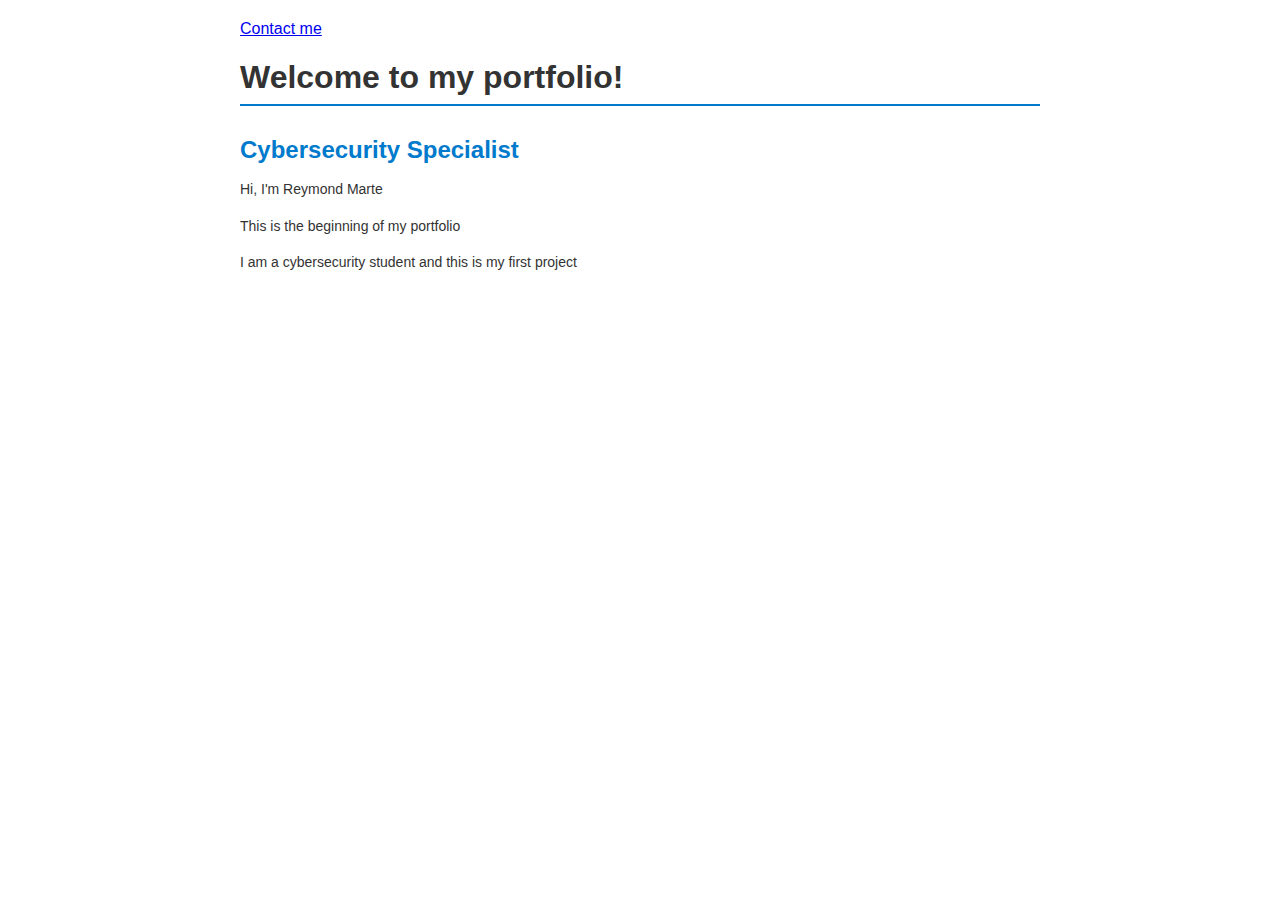
<file: index.html>
<!DOCTYPE html>
<html lang="en">
<head>
    <meta charset="UTF-8">
    <meta name="viewport" content="width=device-width, initial-scale=1.0">
    <link rel="stylesheet" href="style.css">
    <title>Mi portafolio</title>
</head>
<body>
    <a href="contact.html">Contact me</a>
    <h1>Welcome to my portfolio!</h1>
    <h2>Cybersecurity Specialist</h2>
    <p>Hi, I'm Reymond Marte </p>
    <p> This is the beginning of my portfolio </P>
    <p> I am a cybersecurity student and this is my first project </p>
</body>
</html>
</file>
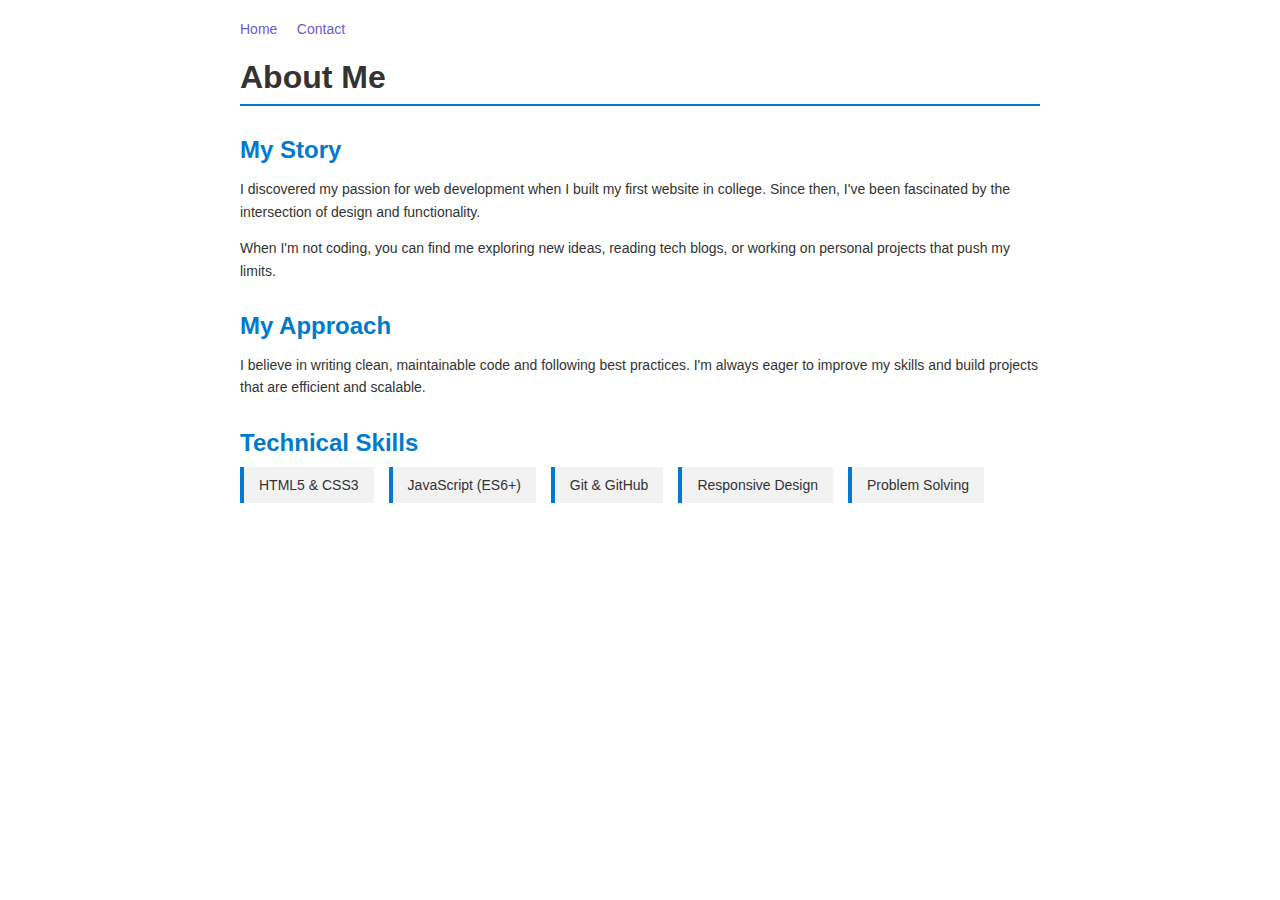
<file: about.html>
<!DOCTYPE html>
<html lang="en">
<head>
    <meta charset="UTF-8">
    <meta name="viewport" content="width=device-width, initial-scale=1.0">
    <title>About Me - Reymond Marte</title>
    <link rel="stylesheet" href="style.css">
    <link rel="icon" type="image/png" sizes="32x32" href="images/favicon-32x32.png">
    <link rel="icon" type="image/png" sizes="16x16" href="images/favicon-16x16.png">
    <link rel="apple-touch-icon" sizes="180x180" href="images/apple-touch-icon.png">
</head>
<body class="about-page">
    <nav>
        <a href="index.html">Home</a>
        <a href="contact.html">Contact</a>
    </nav>

    <header>
        <h1>About Me</h1>
    </header>
    <main>

        <section class="section">
            <h2>My Story</h2>
            <p>
                I discovered my passion for web development when I built my first website in college. 
                Since then, I've been fascinated by the intersection of design and functionality.
            </p>
            <p>
                When I'm not coding, you can find me exploring new ideas, reading tech blogs, 
                or working on personal projects that push my limits.
            </p>
        </section>

        <section class="section">
            <h2>My Approach</h2>
            <p>
                I believe in writing clean, maintainable code and following best practices.
                I'm always eager to improve my skills and build projects that are efficient and scalable.
            </p>
        </section>

        <section class="section">
            <h2>Technical Skills</h2>
            <div class="skills">
                <div class="skill">HTML5 & CSS3</div>
                <div class="skill">JavaScript (ES6+)</div>
                <div class="skill">Git & GitHub</div>
                <div class="skill">Responsive Design</div>
                <div class="skill">Problem Solving</div>
            </div>
        </section>

    </main>

</body>
</html>
</file>
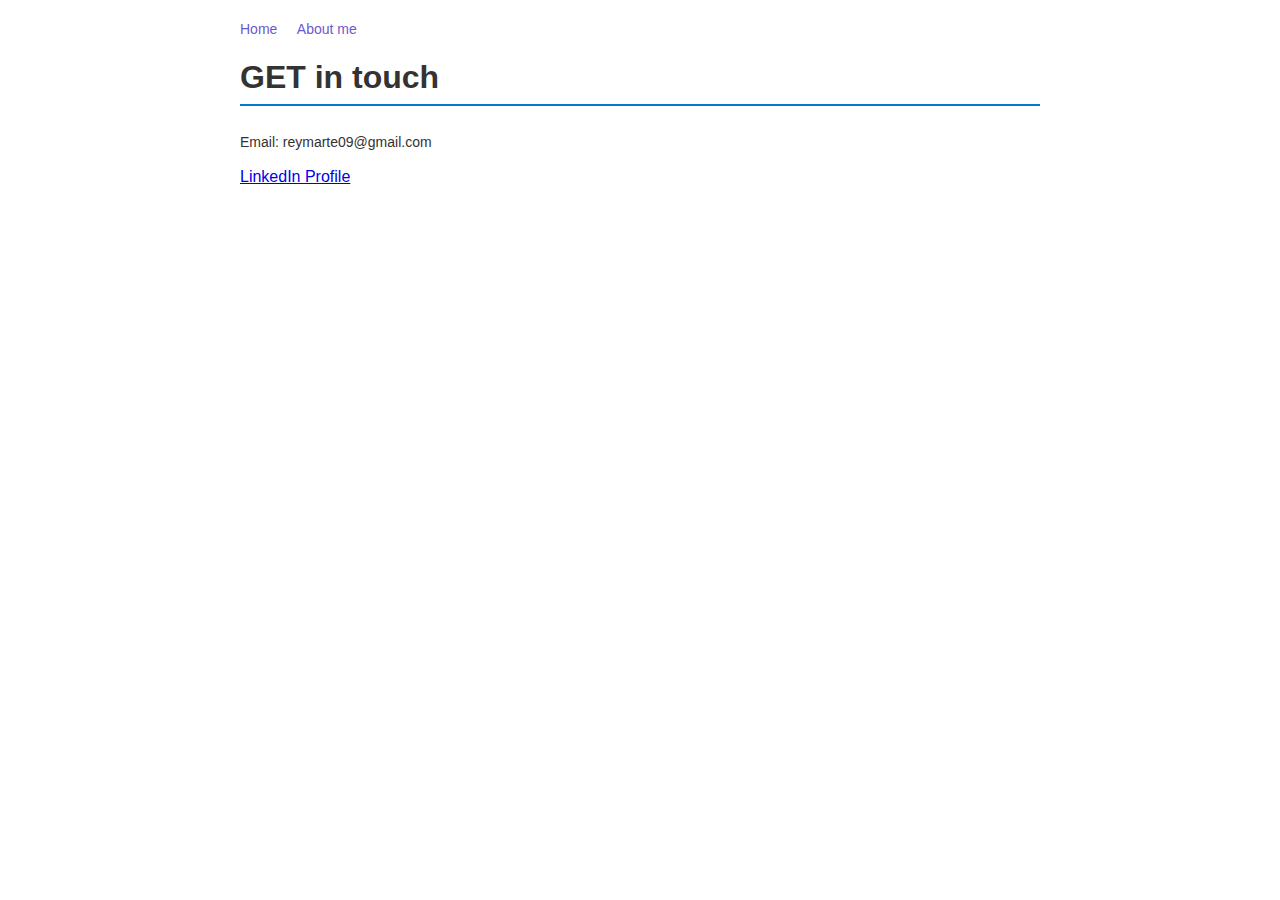
<file: contact.html>
<!DOCTYPE html>
<html lang="en">
<head>
    <meta charset="UTF-8">
    <meta name="viewport" content="width=device-width, initial-scale=1.0">
    <link rel="stylesheet" href="style.css">
    <link rel="icon" type="image/png" sizes="32x32" href="images/favicon-32x32.png">
    <link rel="icon" type="image/png" sizes="16x16" href="images/favicon-16x16.png">
    <link rel="apple-touch-icon" sizes="180x180" href="images/apple-touch-icon.png">
    <title>Contact me</title>
</head>
<body>
    <nav>
        <a href="index.html">Home</a>
        <a href="about.html">About me</a>
    </nav>
    <h1>GET in touch</h1>
    <p>Email: reymarte09@gmail.com</p>
    <a target="_blank" href="https://www.linkedin.com/in/reymond-marte-81700b2aa">LinkedIn Profile</a>
</body>
</html>
</file>
<file: style.css>
body {
    font-family: Arial, sans-serif;
    max-width: 800px;
    background-color: #ffffff;
    margin: 0 auto;
    padding: 20px;
    color: #333;
}

/* Navegación */
nav {
    margin-bottom: 20px;
}

nav a {
    text-decoration: none;
    color: #6a5acd;
    margin-right: 15px;
    font-size: 14px;
}

/* Título principal */
h1 {
    color: #333;
    border-bottom: 2px solid #007acc;
    padding-bottom: 8px;
    margin-bottom: 25px;
}

/* Subtítulos */
h2 {
    color: #007acc;
    margin-top: 30px;
    margin-bottom: 10px;
}

/* Párrafos */
p {
    line-height: 1.6;
    font-size: 14px;
}

/* Separadores visuales */
section {
    margin-bottom: 30px;
}

/* Skills */
.skills {
    display: flex;
    flex-wrap: wrap;
    gap: 15px;
}

.skill {
    background-color: #f2f2f2;
    padding: 10px 15px;
    border-left: 4px solid #007acc;
    font-size: 14px;
}
</file>
